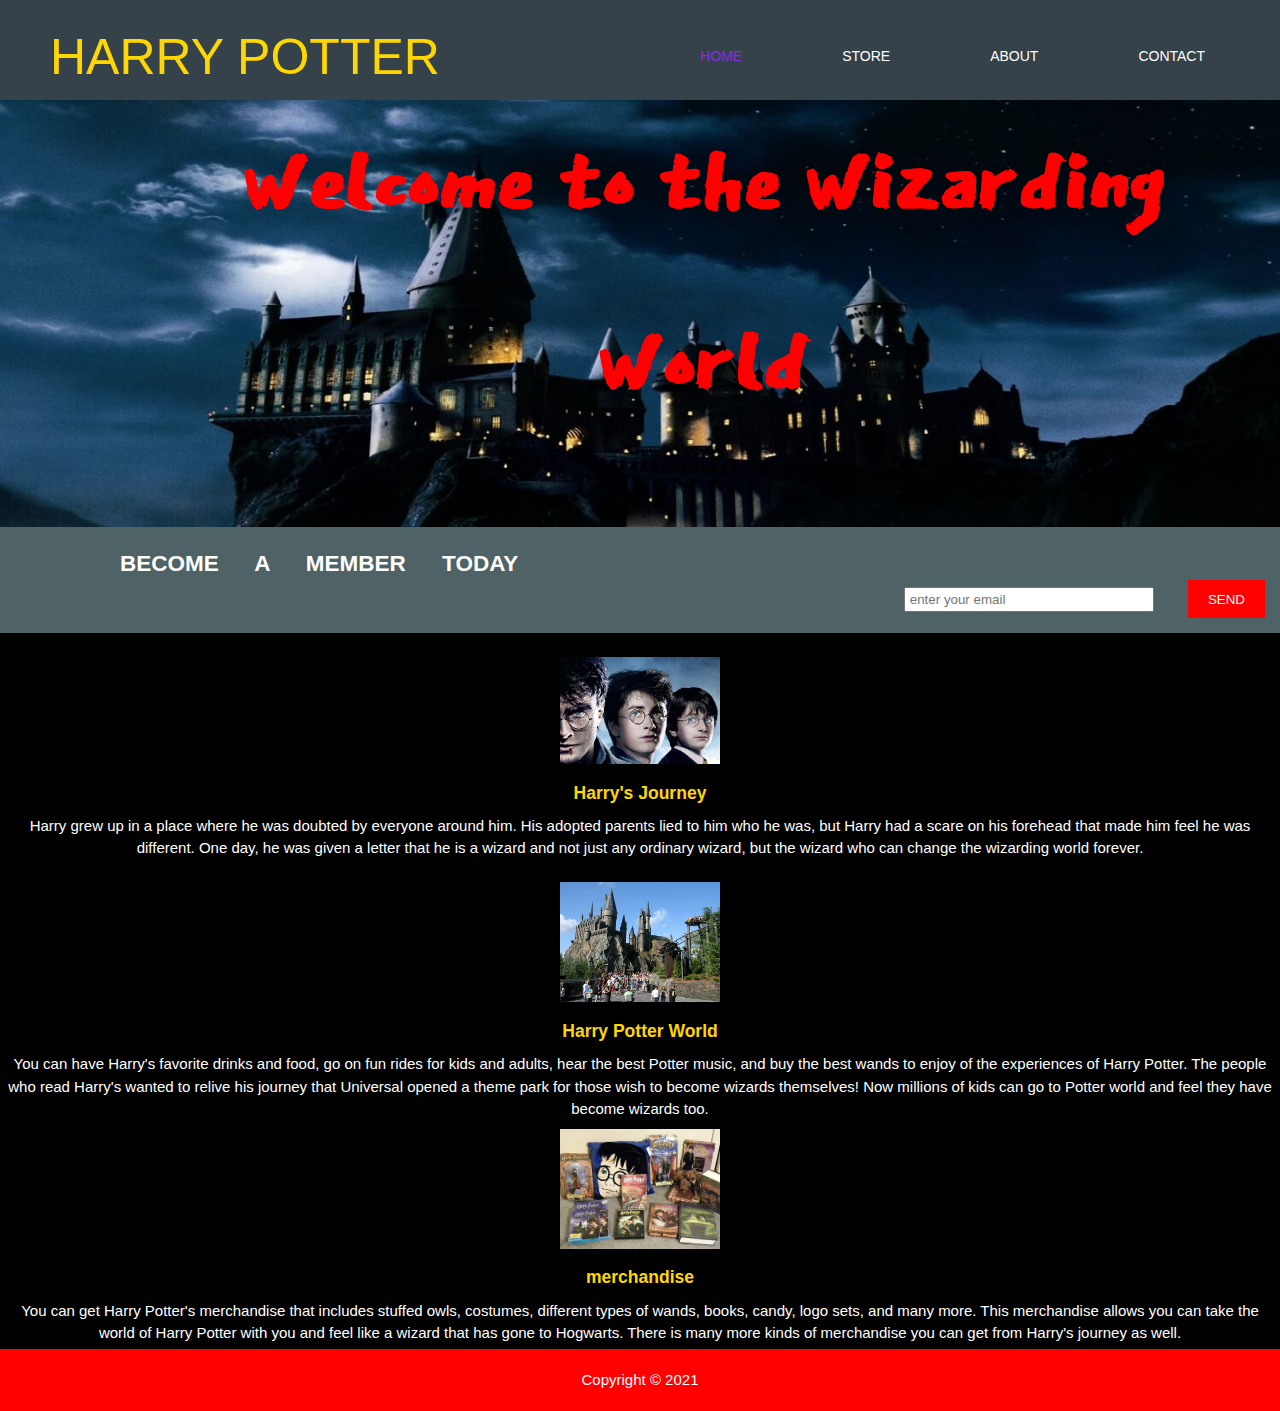
<file: index.html>
<!DOCTYPE html>
<html lang="en">
<head>
    <meta charset="UTF-8">
    <meta name="viewport" content="width=device-width, initial-scale=1.0">
    <script src="script.js" defer></script>
    <title>Harry Potter | HOME</title>
    <link rel="stylesheet" href="style.css">
</head>
<body>
    <header>
        <nav class="navbar">
        <a href="#" class="toggle-button">
          <span class="bar"></span>
          <span class="bar"></span>
          <span class="bar"></span>
        </a>
            <div id="brand">Harry Potter
            </div>
            <nav class="navbar-links">
                 <ul>
                    <li><a href="contact.html">contact</a></li>
                    <li><a href="about.html">about</a></li>
                    <li><a href="store.html">store</a></li>
                    <li class="highlight"><a href="index.html">home</a></li>
                </ul>
            </nav>
        </nav>
    </header>
    <section id="showcase">
        <div class="container">
            <img src="images/showcase.jpg" height="25%">
            <h1>welcome to the wizarding world</h1>
        </div>
    </section>    
    <section id="membership">
        <div class="container">
            <h2 class="member-title">Become a Member today</h2>
            <form>

                <input type="email" placeholder="enter your email">
                <button type="submit" class="button_1">SEND</button>
            </form>
        </div>
    </section>
    </div>
    <section id="boxes">
        <div class="container">
            <div class="box">
                <img src="images/harry-age.jpg">
                <h3>Harry's Journey</h3>
                <p>Harry grew up in a place where he was doubted by everyone around him. His adopted parents lied to him who he was, but Harry had a scare on his forehead that made him feel he was different. One day, he was given a letter that he is a wizard and not just any ordinary wizard, but the wizard who can change the wizarding world forever. </p>
                <br>
                <img src="images/harry-park.jpg">
                <h3>Harry Potter World</h3>
                <p>You can have Harry's favorite drinks and food, go on fun rides for kids and adults, hear the best Potter music, and buy the best wands to enjoy of the experiences of Harry Potter. The people who read Harry's wanted to relive his journey that Universal opened a theme park for those wish to become wizards themselves! Now millions of kids can go to Potter world and feel they have become wizards too. </p>
            </div>
            <div class="box">
                <img src="images/harry-merchandise.jpg">
                <h3>merchandise</h3>
                <p>You can get Harry Potter's merchandise that includes stuffed owls, costumes, different types of wands, books, candy, logo sets, and many more. This merchandise allows you can take the world of Harry Potter with you and feel like a wizard that has gone to Hogwarts. There is many more kinds of merchandise you can get from Harry's journey as well. </p>
            </div>
        </div>
    </section>
    <footer>
        <p>Copyright &copy; 2021</p>
    </footer>
    
</body>
</html>
</file>
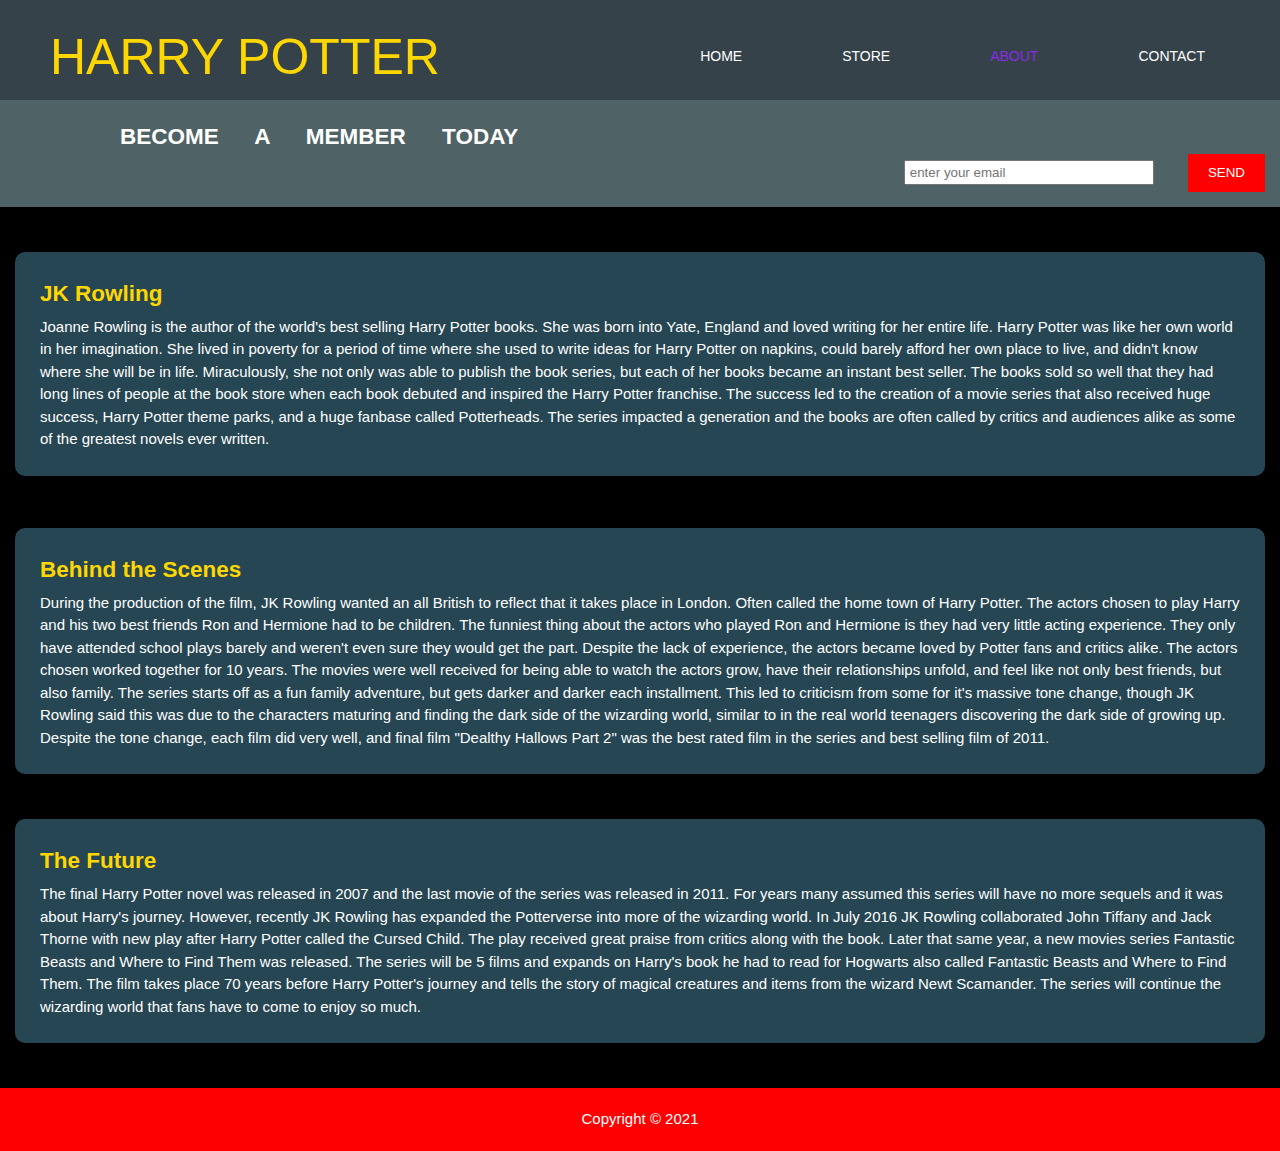
<file: about.html>
<!DOCTYPE html>
<html lang="en">
<head>
    <meta charset="UTF-8">
    <meta name="viewport" content="width=device-width, initial-scale=1.0">
    <title>Harry Potter | ABOUT</title>
    <script src="script.js" defer></script>
    <link rel="stylesheet" href="style.css">
</head>
<body>

    <header>
        <nav class="navbar">
        <a href="#" class="toggle-button">
          <span class="bar"></span>
          <span class="bar"></span>
          <span class="bar"></span>
        </a>
            <div id="brand">Harry Potter
            </div>
            <nav class="navbar-links">
                 <ul>
                    <li><a href="contact.html">contact</a></li>
                    <li class="highlight"><a href="about.html">about</a></li>
                    <li><a href="store.html">store</a></li>
                    <li><a href="index.html">home</a></li>
                </ul>
            </nav>
        </nav>
    </header>   
    <section id="membership">
        <div class="container">
            <h2 class="member-title">Become a Member today</h2>
            <form>

                <input type="email" placeholder="enter your email">
                <button type="submit" class="button_1">SEND</button>
            </form>
        </div>
    </section>
    </div>
    <div class="coloring">
        <section class="about">
            <h2>JK Rowling</h2>
            <p>Joanne Rowling is the author of the world's best selling Harry Potter books. She was born into Yate, England and loved writing for her entire life. Harry Potter was like her own world in her imagination. She lived in poverty for a period of time where she used to write ideas for Harry Potter on napkins, could barely afford her own place to live, and didn't know where she will be in life. Miraculously, she not only was able to publish the book series, but each of her books became an instant best seller. The books sold so well that they had long lines of people at the book store when each book debuted and inspired the Harry Potter franchise. The success led to the creation of a movie series that also received huge success, Harry Potter theme parks, and a huge fanbase called Potterheads. The series impacted a generation and the books are often called by critics and audiences alike as some of the greatest novels ever written.  
            </p>
        </section>     
    
        <br>
        <section class="behind-scenes">
            <h2>Behind the Scenes</h2>
            <p> During the production of the film, JK Rowling wanted an all British to reflect that it takes place in London. Often called the home town of Harry Potter. The actors chosen to play Harry and his two best friends Ron and Hermione had to be children. The funniest thing about the actors who played Ron and Hermione is they had very little acting experience. They only have attended school plays barely and weren't even sure they would get the part. Despite the lack of experience, the actors became loved by Potter fans and critics alike. The actors chosen worked together for 10 years. The movies were well received for being able to watch the actors grow, have their relationships unfold, and feel like not only best friends, but also family. The series starts off as a fun family adventure, but gets darker and darker each installment.  This led to criticism from some for it's massive tone change, though JK Rowling said this was due to the characters maturing and finding the dark side of the wizarding world, similar to in the real world teenagers discovering the dark side of growing up. Despite the tone change, each film did very well, and final film "Dealthy Hallows Part 2" was the best rated film in the series and best selling film of 2011. 
            </p>
        </section>
    
        <section class="future">
            <h2>The Future</h2>
            <p>The final Harry Potter novel was released in 2007 and the last movie of the series was released in 2011. For years many assumed this series will have no more sequels and it was about Harry's journey. However, recently JK Rowling has expanded the Potterverse into more of the wizarding world. In July 2016 JK Rowling collaborated John Tiffany and Jack Thorne with new play after Harry Potter called the Cursed Child. The play received great praise from critics along with the book. Later that same year, a new movies series Fantastic Beasts and Where to Find Them was released. The series will be 5 films and expands on Harry's book he had to read for Hogwarts also called Fantastic Beasts and Where to Find Them.  The film takes place 70 years before Harry Potter's journey and tells the story of magical creatures and items from the wizard Newt Scamander. The series will continue the wizarding world that fans have to come to enjoy so much. 
            </p>
        </section>

    </div>

    <footer>
        <p>Copyright &copy; 2021</p>
    </footer>
    
</body>
</html>
</file>
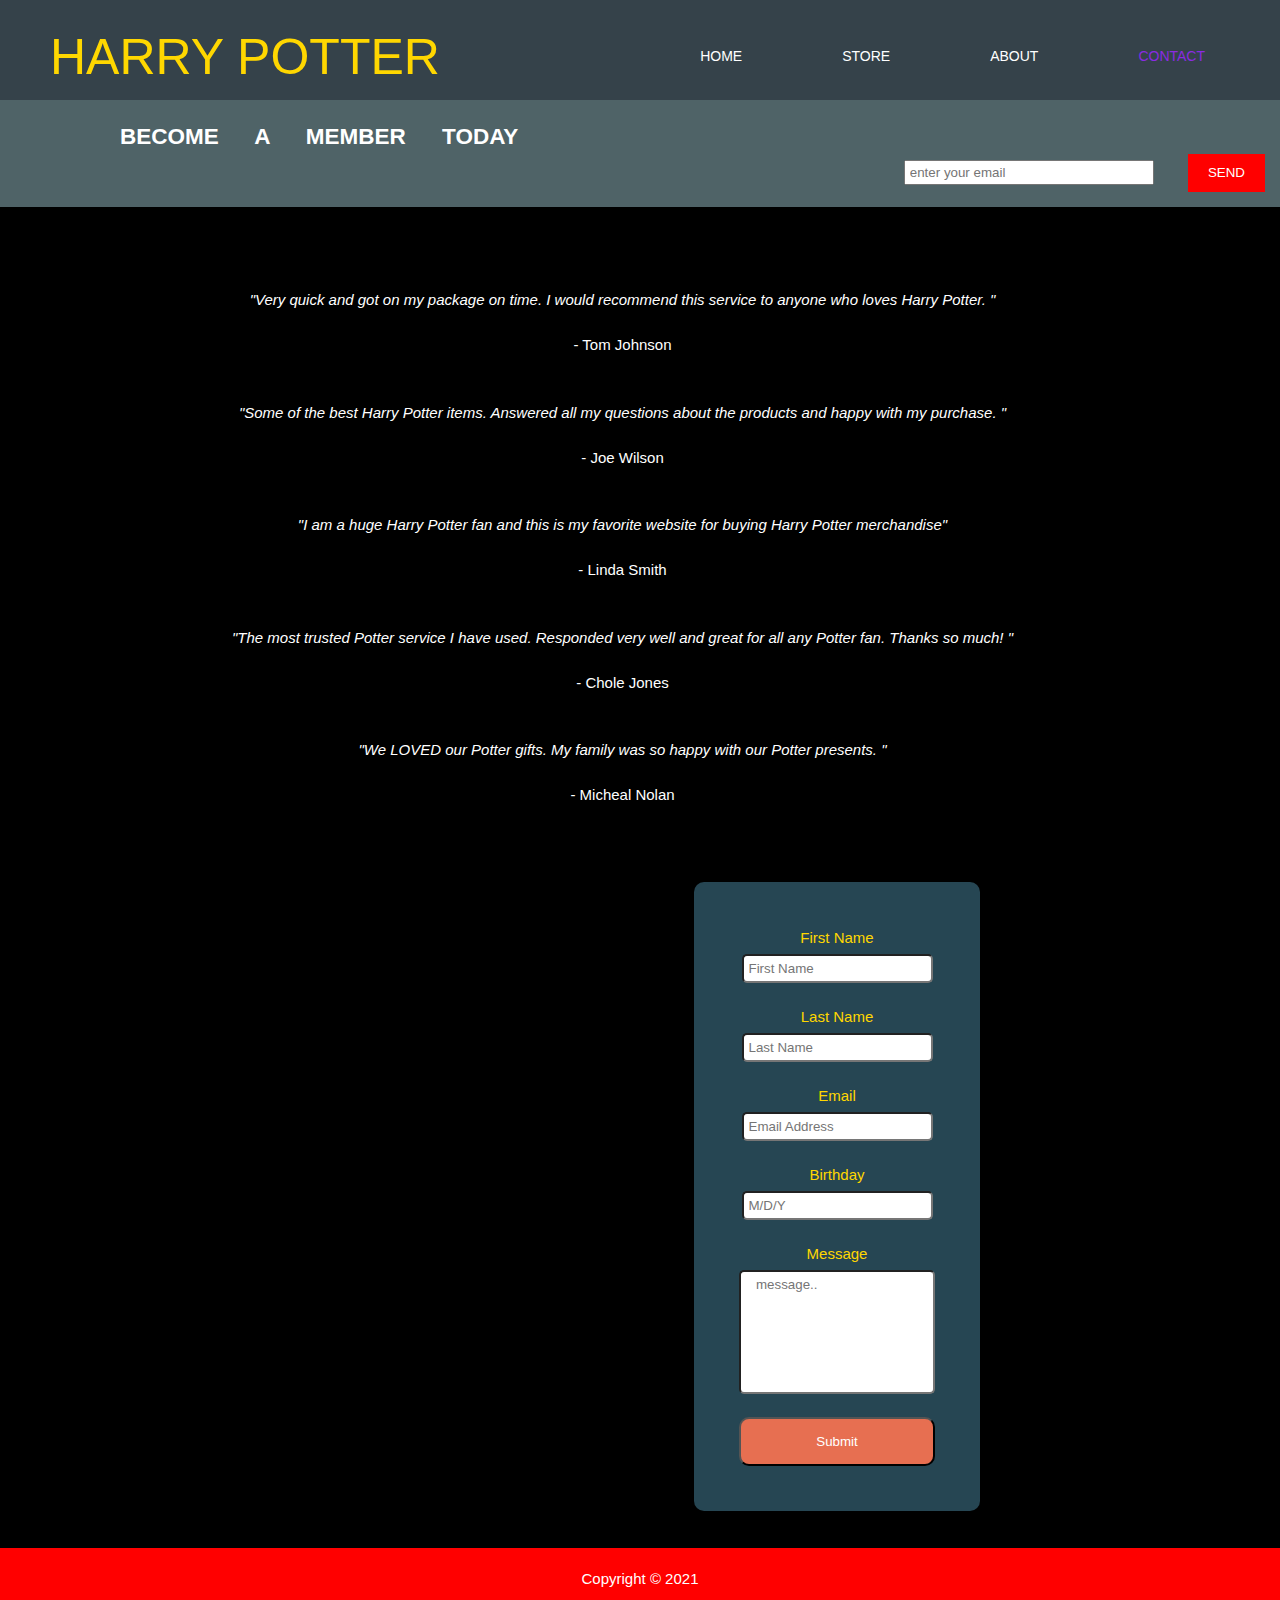
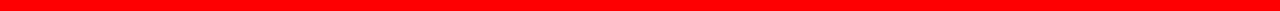
<file: contact.html>
<!DOCTYPE html>
<html lang="en">
<head>
    <meta charset="UTF-8">
    <meta name="viewport" content="width=device-width, initial-scale=1.0">
    <script src="script.js" defer></script>
    <title>Harry Potter | Contact</title>
    <link rel="stylesheet" href="style.css">
</head>
<body>
    <header>
        <nav class="navbar">
        <a href="#" class="toggle-button">
          <span class="bar"></span>
          <span class="bar"></span>
          <span class="bar"></span>
        </a>
            <div id="brand">Harry Potter
            </div>
            <nav class="navbar-links">
                 <ul>
                    <li class="highlight"><a href="contact.html">contact</a></li>
                    <li><a href="about.html">about</a></li>
                    <li><a href="store.html">store</a></li>
                    <li><a href="index.html">home</a></li>
                </ul>
            </nav>
        </nav>
    </header>
    <section id="membership">
        <div class="container">
            <h2 class="member-title">Become a Member today</h2>
            <form>

                <input type="email" placeholder="enter your email">
                <button type="submit" class="button_1">SEND</button>
            </form>
        </div>
    </section>
    </div>
    <section id="reviews">
        <div class="container">
            <div class="left-reviews">
                <br><br><br>
                <p><i> "Very quick and got on my package on time. I would recommend this service to anyone who loves Harry Potter.  "</i> </p>
                <br>
                <p>- Tom Johnson</p>
                <br><br>
                <p><i> "Some of the best Harry Potter items. Answered all my questions about the products and happy with my purchase.  "</i> </p>
                <br>
                <p>- Joe Wilson</p>
                <br><br>
                <p><i> "I am a huge Harry Potter fan and this is my favorite website for buying Harry Potter merchandise"</i> </p>
                <br>
                <p>- Linda Smith</p>
                <br><br>
                <p><i> "The most trusted Potter service I have used. Responded very well and great for all any Potter fan. Thanks so much! "</i> </p>
                <br>
                <p>- Chole Jones</p>
                <br><br>
                <p><i> "We LOVED our Potter gifts. My family was so happy with our Potter presents. "</i> </p>
                <br>
                <p>- Micheal Nolan</p>
                <br>

            </div>
            <br>
            <form class="right-form">
                <div>
                    <label>First Name</label><br>
                    <input type="text" placeholder="First Name">
                </div>
                <div><br>
                    <label>Last Name</label><br>
                    <input type="text" placeholder="Last Name">
                </div>
                <div><br>
                    <label>Email</label><br>
                    <input type="Email" placeholder="Email Address">
                </div>
                <div><br>
                    <label>Birthday</label><br>
                    <input type="text" placeholder="M/D/Y">
                </div>
                <div><br>
                    <label>Message</label><br>
                    <input class="label-size" type="text" placeholder="message..">
                </div><br>
                <button class="button-submit">Submit</button>
            </form>

        </div>
        <br>
        
    </section>
    
   
    <footer>
        <p>Copyright &copy; 2021</p>
    </footer>
    
</body>
</html>
</file>
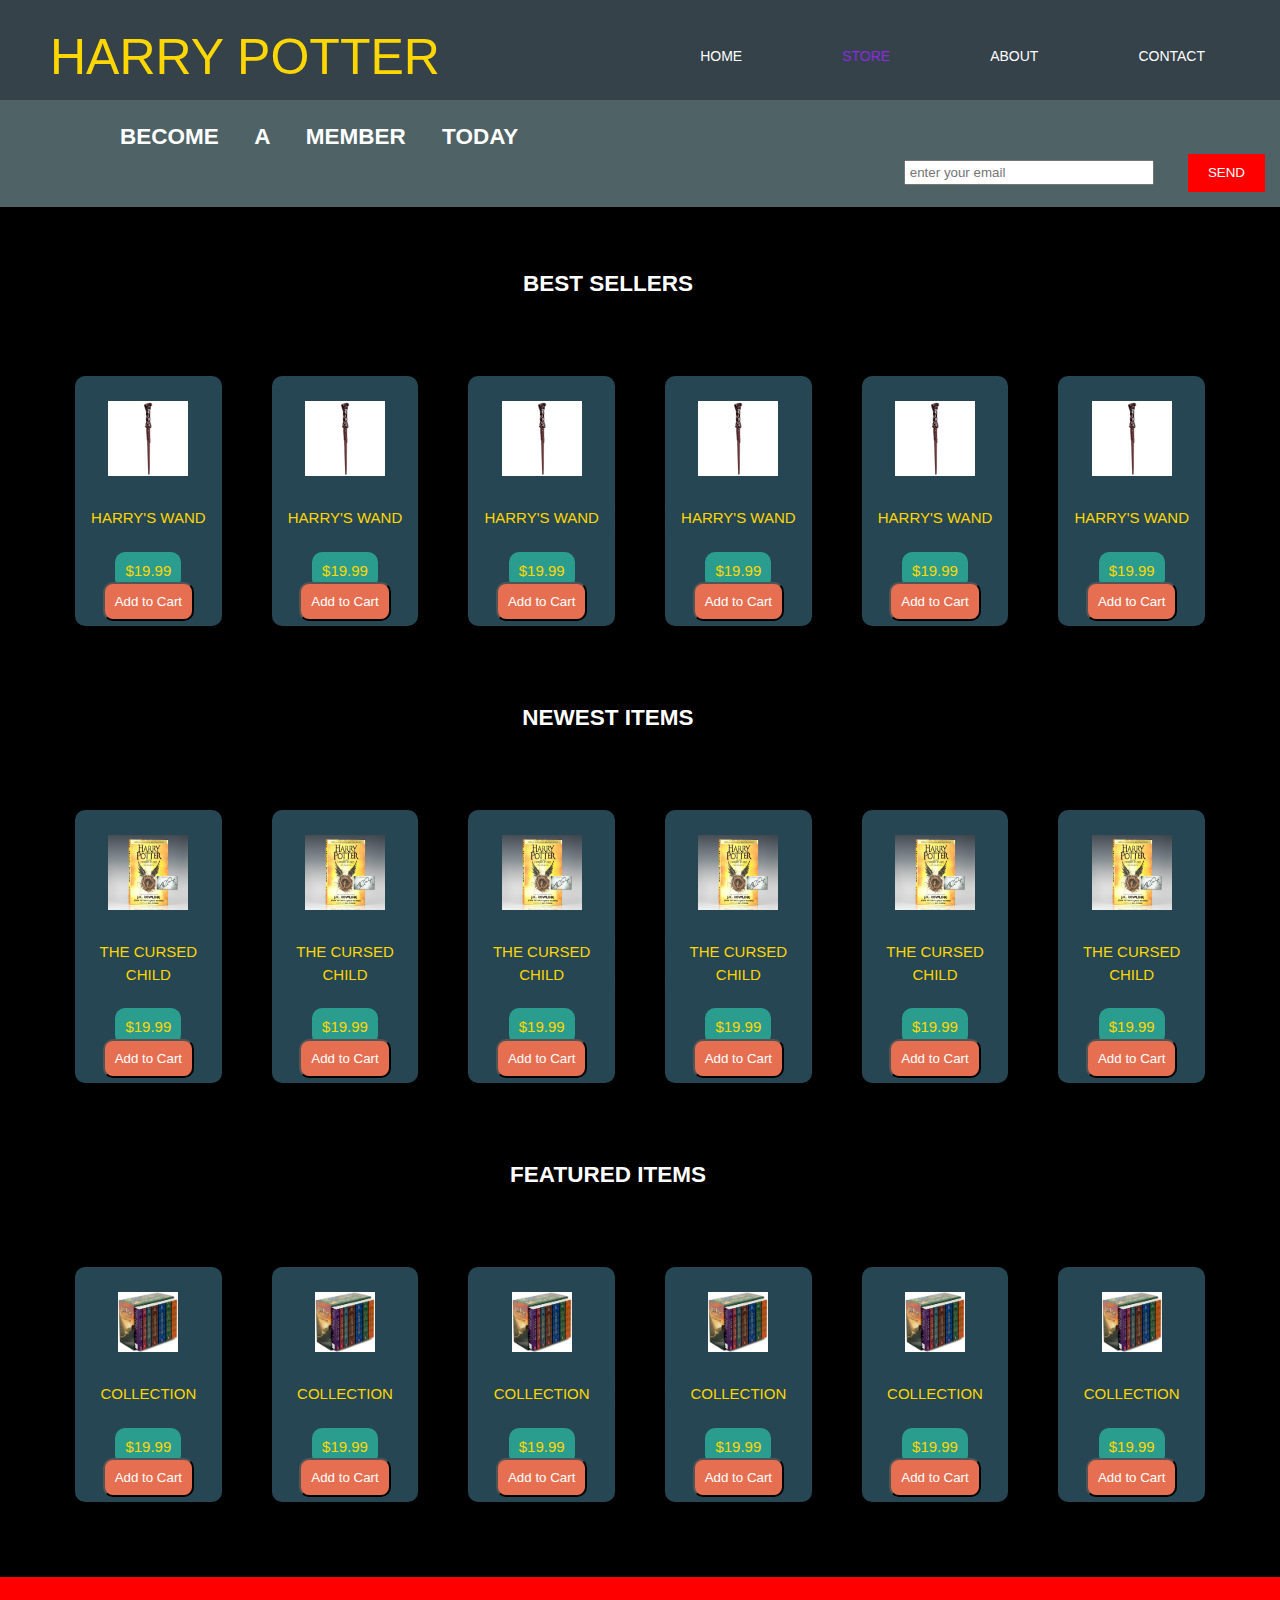
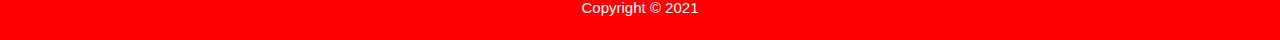
<file: store.html>
<!DOCTYPE html>
<html lang="en">
<head>
    <meta charset="UTF-8">
    <meta name="viewport" content="width=device-width, initial-scale=1.0">
    <script src="script.js" defer></script>
    <title>Harry Potter | STORE</title>
    <link rel="stylesheet" href="style.css">
</head>
<body>
    <header>
        <nav class="navbar">
        <a href="#" class="toggle-button">
          <span class="bar"></span>
          <span class="bar"></span>
          <span class="bar"></span>
        </a>
            <div id="brand">Harry Potter
            </div>
            <nav class="navbar-links">
                 <ul>
                    <li><a href="contact.html">contact</a></li>
                    <li><a href="about.html">about</a></li>
                    <li class="highlight"><a href="store.html">store</a></li>
                    <li><a href="index.html">home</a></li>
                </ul>
            </nav>
        </nav>
    </header> 
    <section id="membership">
        <div class="container">
            <h2 class="member-title">Become a Member today</h2>
            <form>

                <input type="email" placeholder="enter your email">
                <button type="submit" class="button_1">SEND</button>
            </form>
        </div>
    </section>
<section class="container">
    <section class="rows">
        <h2>BEST SELLERS</h2>
                <section class="row-1">
    
                    <div class="first-item">
                        <img src="images/wand.jpg" width="120px" height="115px">
                        <div>
                            Harry's Wand
                        </div>
                            <span>$19.99</span>
                        <button>Add to Cart</button>
                    </div>
    
                    <div class="second-item">
                        <img src="images/wand.jpg" width="120px" height="115px">
                        <div>
                            Harry's Wand
                        </div>
                            <span>$19.99</span>
                        <button>Add to Cart</button>
                    </div>
                    
                    <div class="third-item">
                        <img src="images/wand.jpg" width="120px" height="115px">
                        <div>
                            Harry's Wand
                        </div>
                            <span>$19.99</span>
                        <button>Add to Cart</button>
                    </div>

                    <div class="fourth-item">
                        <img src="images/wand.jpg" width="120px" height="115px">
                        <div>
                            Harry's Wand
                        </div>
                            <span>$19.99</span>
                        <button>Add to Cart</button>
                    </div>
    
                    <div class="fifth-item">
                        <img src="images/wand.jpg" width="120px" height="115px">
                        <div>
                            Harry's Wand
                        </div>
                            <span>$19.99</span>
                        <button>Add to Cart</button>
                    </div>
                    
                    <div class="sixth-item">
                        <img src="images/wand.jpg" width="120px" height="115px">
                        <div>
                            Harry's Wand
                        </div>
                            <span>$19.99</span>
                        <button>Add to Cart</button>
                    </div>
                </section>
            <h2>NEWEST ITEMS</h2>
                <section class="row-2">
                    <div class="first-item">
                        <img src="images/new-book.jpg" width="120px" height="115px">
                        <div>
                            The Cursed Child
                        </div>
                            <span>$19.99</span>
                        <button>Add to Cart</button>
                    </div>
    
                    <div class="second-item">
                        <img src="images/new-book.jpg" width="120px" height="115px">
                        <div>
                            The Cursed Child
                        </div>
                            <span>$19.99</span>
                        <button>Add to Cart</button>
                    </div>
    
                    <div class="third-item">
                        <img src="images/new-book.jpg" width="120px" height="115px">
                        <div>
                            The Cursed Child
                        </div>
                            <span>$19.99</span>
                        <button>Add to Cart</button>
                    </div>
                    <div class="fourth-item">
                        <img src="images/new-book.jpg" width="120px" height="115px">
                        <div>
                            The Cursed Child
                        </div>
                            <span>$19.99</span>
                        <button>Add to Cart</button>
                    </div>
    
                    <div class="fifth-item">
                        <img src="images/new-book.jpg" width="120px" height="115px">
                        <div>
                            The Cursed Child
                        </div>
                            <span>$19.99</span>
                        <button>Add to Cart</button>
                    </div>
    
                    <div class="sixth-item">
                        <img src="images/new-book.jpg" width="120px" height="115px">
                        <div>
                            The Cursed Child
                        </div>
                            <span>$19.99</span>
                        <button>Add to Cart</button>
                    </div>
                </section>
            <h2>FEATURED ITEMS</h2>
                <section class="row-3">
    
    
                    <div class="first-item">
                        <img src="images/books.jpg" width="100px" height="100px">
                        <div>
                            Collection
                        </div>
                            <span>$19.99</span>
                        <button>Add to Cart</button>
                    </div>
                    <div class="second-item">
                        <img src="images/books.jpg" width="100px" height="100px">
                        <div>
                            Collection
                        </div>
                            <span>$19.99</span>
                        <button>Add to Cart</button>
                    </div>
    
                    <div class="third-item">
                        <img src="images/books.jpg" width="100px" height="100px">
                        <div>
                            Collection
                        </div>
                            <span>$19.99</span>
                        <button>Add to Cart</button>
                    </div>

                    <div class="fourth-item">
                        <img src="images/books.jpg" width="100px" height="100px">
                        <div>
                            Collection
                        </div>
                            <span>$19.99</span>
                        <button>Add to Cart</button>
                    </div>
                    <div class="fifth-item">
                        <img src="images/books.jpg" width="100px" height="100px">
                        <div>
                            Collection
                        </div>
                            <span>$19.99</span>
                        <button>Add to Cart</button>
                    </div>
    
                    <div class="sixth-item">
                        <img src="images/books.jpg" width="100px" height="100px">
                        <div>
                            Collection
                        </div>
                            <span>$19.99</span>
                        <button>Add to Cart</button>
                    </div>
    
                    </section>
        </section>

</section>
    
    <footer>
        <p>Copyright &copy; 2021</p>
    </footer>
    
</body>
</html>
</file>
<file: style.css>
@import url('https://fonts.googleapis.com/css2?family=East+Sea+Dokdo&display=swap');


/* GLOBAL */

*{
    margin: 0;
    padding: 0;
    box-sizing: border-box;

}

body{
    font: 15px/1.5 Arial, Helvetica, Sans-serif;
    padding: 0;
    margin: 0;
    background: black;
}


.container{
    width: 100%;
    margin: auto;
    overflow: hidden;
}


header{
    padding: 15px;
    background: #35424a;
}

ul{
    padding: 0;
    margin: 0;
}

h3{
    color: #FFD700;
}



/* Header */


header a {
    color: #ffffff;
    text-decoration: none;
    text-transform: uppercase;
    font-size: 14px;
}

header li{
    float: right;
    display: inline;
    padding: 0 40px 0 40px;
    margin-top: 20px;
    margin-right: 20px;

}

header .highlight a{
    color: blueviolet;
}

header a:hover{
    color: #cccccc;
    font-weight: bold;
}

#brand {
    float: left;
    color: #FFD700;
    font-size: 50px;
    margin-top: 5px;
    margin-left: 35px;
    text-transform: uppercase;
}

/*toggle button & navbar links */

.toggle-button {
    position: absolute;
    top: .75rem;
    right: 1rem;
    flex-direction: column;
    justify-content: space-between;
    width: 30px;
    height: 21px;

}

.toggle-button .bar {
    height: 3px;
    width: 100%;
    background-color: white;
    border-radius: 10px;
}

.navbar-links {
    height: 100%;
}

.navbar-links{
    color: #ffffff;
    padding-top: 10px;
    min-height: 70px;
    
}

/*Showcase */


#showcase img {
    background: url(images/showcase.jpg) no-repeat;

    -webkit-background-size: cover;
    background-size: cover;

    height: 25%;
    width: 100%;
    display: block
}


#showcase h1{
    position: absolute;
    top: 10%;
    left: 10%;
    text-align: center;
    font-size: 120px;
    color: red;
    font-family: 'East Sea Dokdo', cursive;
}


/* Membership bar*/


#membership{
    padding: 15px;
    color: #ffffff;
    background: #4F6367;
    word-spacing: 30px;
    text-transform: uppercase;
    padding-top: 20px;
    padding-left: 120px;
}

#membership h1{
    float: left;
}

#membership form{
    float: right;
}

#membership input[type="email"]{
    margin-top: -5px;
    padding: 4px;
    height: 25px;
    width: 250px;
}


.button_1{
    height: 38px;
    background: red;
    border: none;
    padding: 0 20px 0 20px;
    color: #ffffff;
}

/* Boxed */
 #boxes {
     margin-top: 20px;
 }

 #boxes .box{
     float: left;
     text-align: center;
     width: 95%;
     padding: 25px;
 }


 #boxes .box img{
     width: 160px;
 }

 #boxes .box h3{
     margin-top: 9px;
     margin-bottom: 9px;
 }

 #boxes .box p {
     color: #ffffff;
 }


/*Store rows */

.row-1{
    padding:50px;
    float: left;
    color: #ffffff;
    text-align: center;
    display: flex;
    vertical-align: auto;
    display: flex;
    

}

.row-1 button{
    background-color: #E76F51;
    color: white;
    padding: 10px;
    border-radius: 10px;
}

.row-1 div {
    padding: 5px;
    text-transform: uppercase;
    color: gold;
    background-color: #264653;
    border-radius: 10px;
}

.row-1 span{
    background-color: #2A9D8F;
    padding: 10px;
    border-radius: 10px;
}

.row-1 img{
    padding: 20px;
    margin: 0;
    background-color: #264653;
}

.row-2{
    margin: 0;
    padding:50px;
    float: left;
    color: #ffffff;
    text-align: center;
    display: flex;
    vertical-align: auto;
}

.row-2 button{
    background-color: #E76F51;
    color: white;
    padding: 10px;
    border-radius: 10px;
}

.row-2 div {
    padding: 5px;
    text-transform: uppercase;
    color: gold;
    background-color: #264653;
    border-radius: 10px;
}

.row-2 span{
    background-color: #2A9D8F;
    padding: 10px;
    border-radius: 10px;
}

.row-2 img{
    padding: 20px;
    margin: 0;
    background-color: #264653;
    
}

.row-3{
    margin: 0;
    padding: 50px;
    float: left;
    color: #ffffff;
    text-align: center;
    display: flex;
    vertical-align: auto;
}


.row-3 button{
    background-color: #E76F51;
    color: white;
    padding: 10px;
    border-radius: 10px;
}

.row-3 div {
    padding: 5px;
    text-transform: uppercase;
    color: gold;
    background-color: #264653;
    border-radius: 10px;
}

.row-3 span{
    background-color: #2A9D8F;
    padding: 10px;
    border-radius: 10px;
}

.row-3 img{
    padding: 20px;
    margin: 0;
    background-color: #264653;
}


.first-item{
    margin: 25px;
}

.second-item{
    margin: 25px;
}

.third-item{
    margin: 25px;
}

.fourth-item{
    margin: 25px;
}

.fifth-item{
    margin: 25px;
}

.sixth-item{
    margin: 25px;
}

.rows h2{
    color: #ffffff;
    text-align: center;
    width: 95%;
    margin-top: 60px;
}


.row-1 button:hover{
    cursor: pointer;
    background-color:orange;
}

.row-2 button:hover{
    cursor: pointer;
    background-color:orange;
}

.row-3 button:hover{
    cursor: pointer;
    background-color:orange;
}

.row-1 div{
    margin-bottom: 25px;
}

.row-2 div{
    margin-bottom: 25px;
}

.row-3 div{
    margin-bottom: 25px;
}


/* About page */


.about{
    background-color:  #264653;
    padding: 25px;
    margin: 45px 15px 15px 15px;
    color: #ffffff;
    border-radius: 10px;

}

.coloring h2{
    color: gold;
    margin-bottom: 5px;
}

.behind-scenes{
    background-color:  #264653;
    padding: 25px;
    margin: 15px 15px 45px 15px;
    color: #ffffff;
    border-radius: 10px;

}

.behind-scenes img{
    border-radius: 50%;
    margin: 0;
    padding: 0;
}

.future{
    background-color:  #264653;
    padding: 25px;
    margin: 15px 15px 45px 15px;
    color: #ffffff;
    border-radius: 10px;

}





/* Contact */ 


#reviews .left-reviews {
    float: left;
    color: #ffffff;
    margin: 15px;
    text-align: center;
}


#reviews .right-form {
    float: right;
    margin: 15px;
    margin-right: 150px;
    background-color: #264653;
    padding: 45px;
    border-radius: 10px;
}

#reviews .right-form label{
    color: gold;
}

#reviews .right-form button{
    display: block;
    padding: 15px;
    background-color: #E76F51;
    color: #ffffff;
    border-radius: 10px;
    width: 100%;
}

#reviews .right-form button:hover{
    background-color: orange;
    color:white;
    cursor: pointer;
    
}

#reviews .right-form .label-size{
    padding: 5px 0px 100px 15px;
}



#reviews .right-form input{
    padding: 5px;
    border-radius: 5px;
    margin-top: 5px;
}

 
 /* Footer */

 footer {
     padding: 20px;
     color: #ffffff;
     background-color: red;
     text-align: center;

 }


 /*media Queries */
@media(max-width:1000px){
    h1{
        position: absolute;
        top: 10%;
    }
}


@media (max-width: 1600px){
    .rows h2{
        text-align: center;
    }
}

@media(max-width:1300px){
    #boxes .box {
    width: 100%;
    padding: 4px;
    float: none;
    text-align: center;

    }

    #reviews{
        float: none;
        text-align: center;
        padding-right: 150px;
    }

    #reviews .left-reviews{
        float: none;
        text-align: center;
        margin-left: 130px;

    }

    
}

 @media(max-width: 800px){
    header, .navbar-links,
    #brand,
    #membership,
    header li,
    #membership h1,
    #membership form,
    #boxes .box{
    
        padding: 5px 5px 5px 5px;
        margin: 0;
        float:none;
        text-align: center;
        justify-content: center;
        overflow: hidden;

    }


    .navbar {
        flex-direction: column;
        align-items: flex-start;
    }

    #showcase{
        display:none;
    }

    .navbar-links{
        display: none;
        width: 100%;
    }

    .navbar-links ul {
        width: 100%;
        flex-direction: column;
    }

    .navbar-links ul li {
        text-align: center;
    }

    .navbar-links ul li a {
        padding: .5rem 1rem;
    }

    .navbar-links.active {
        display: flex;
    }

    header{
        padding-bottom: 20px;
    }

    .toggle-button {
        display: flex;
    }

    #membership button{
        display:block;
        width: 100%;
    }

    #membership form input[type="email"]{
        width: 100%;
        margin-bottom: 5px;
    }

    ul{
        display: inline-grid;
    }

    .row-1{
        vertical-align: none;
        float: none;
        flex-direction: column;
        align-items: flex-start;
    }

    .row-2{
        vertical-align: none;
        float: none;
        width: 95%;
        flex-direction: column;
        align-items: flex-start;
    }

    .row-3{
        vertical-align: none;
        float: none;
        width: 95%;
        flex-direction: column;
        align-items: flex-start;
    }

    .row-1 div span{
        width: 100%;
    }

    .row-1 button{
        margin-top: 15px;
        display: block;
        width: 100%;
    }

    .row-2 button{
        margin-top: 15px;
        display: block;
        width: 100%;
    }

    .row-3 button{
        margin-top: 15px;
        display: block;
        width: 100%;
    }

    #reviews .right-form{
        display: block;
        width: 50%;
        margin: 25px 25px 25px 400px;
        text-align: center;
    }

    #reviews .right-form input{
        padding: 15px;
    }

    #reviews .right-form .label-size{
        padding-bottom: 100px;
    }

    

    footer{
        overflow: hidden;
    }

    

 }
</file>
